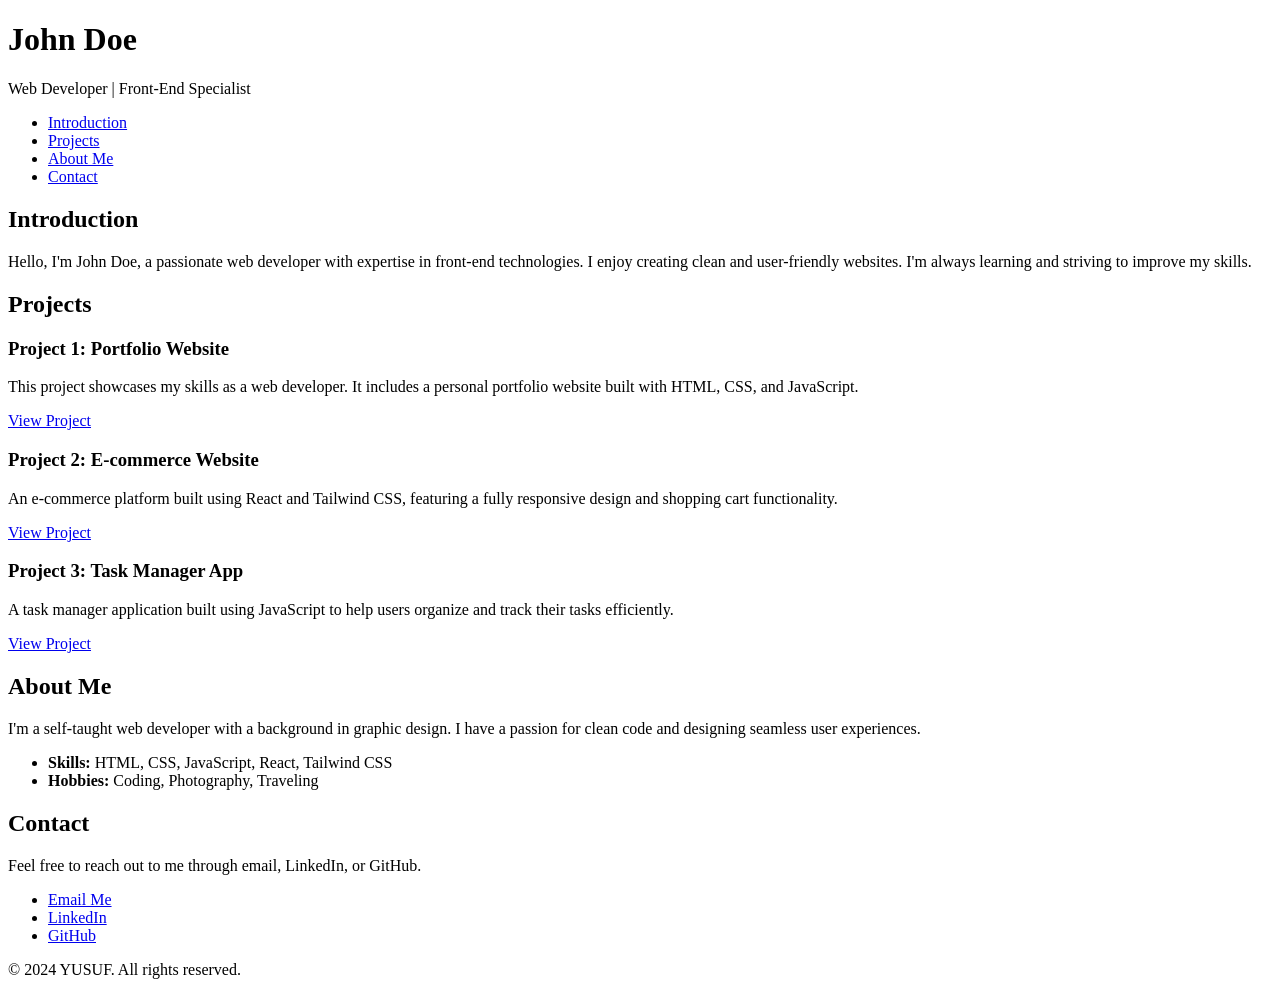
<file: portfolio/index.html>
<!DOCTYPE html>
<html lang="en">

<head>
    <meta charset="utf-8">
    <title>John Doe - Personal Portfolio</title>
    <meta name="viewport" content="width=device-width, initial-scale=1.0">
</head>

<body>
    <!-- Header Section -->
    <header>
        <h1>John Doe</h1>
        <p>Web Developer | Front-End Specialist</p>
    </header>

    <!-- Navigation Bar -->
    <nav>
        <ul>
            <li><a href="#introduction">Introduction</a></li>
            <li><a href="#projects">Projects</a></li>
            <li><a href="#about">About Me</a></li>
            <li><a href="#contact">Contact</a></li>
        </ul>
    </nav>

    <!-- Introduction Section -->
    <section id="introduction">
        <h2>Introduction</h2>
        <p>Hello, I'm John Doe, a passionate web developer with expertise in front-end technologies. I enjoy creating
            clean and user-friendly websites. I'm always learning and striving to improve my skills.</p>
    </section>

    <!-- Projects Section -->
    <section id="projects">
        <h2>Projects</h2>

        <article class="project">
            <h3>Project 1: Portfolio Website</h3>
            <p>This project showcases my skills as a web developer. It includes a personal portfolio website built with HTML,
                CSS, and JavaScript.</p>
            <a href="https://github.com/johndoe/portfolio" target="_blank">View Project</a>
        </article>

        <article class="project">
            <h3>Project 2: E-commerce Website</h3>
            <p>An e-commerce platform built using React and Tailwind CSS, featuring a fully responsive design and
                shopping cart functionality.</p>
            <a href="https://github.com/johndoe/ecommerce" target="_blank">View Project</a>
        </article>

        <article class="project">
            <h3>Project 3: Task Manager App</h3>
            <p>A task manager application built using JavaScript to help users organize and track their tasks efficiently.</p>
            <a href="https://github.com/johndoe/task-manager" target="_blank">View Project</a>
        </article>
    </section>

    <!-- About Me Section -->
    <section id="about">
        <h2>About Me</h2>
        <p>I'm a self-taught web developer with a background in graphic design. I have a passion for clean code and
            designing seamless user experiences.</p>
        <ul>
            <li><strong>Skills:</strong> HTML, CSS, JavaScript, React, Tailwind CSS</li>
            <li><strong>Hobbies:</strong> Coding, Photography, Traveling</li>
        </ul>
    </section>

    <!-- Contact Section -->
    <section id="contact">
        <h2>Contact</h2>
        <p>Feel free to reach out to me through email, LinkedIn, or GitHub.</p>
        <ul>
            <li><a href="mailto:johndoe@example.com">Email Me</a></li>
            <li><a href="https://www.linkedin.com/in/johndoe/" target="_blank">LinkedIn</a></li>
            <li><a href="https://github.com/johndoe" target="_blank">GitHub</a></li>
        </ul>
    </section>

    <!-- Footer Section -->
    <footer>
        <p>&copy; 2024 YUSUF. All rights reserved.</p>
    </footer>
</body>

</html>
</file>
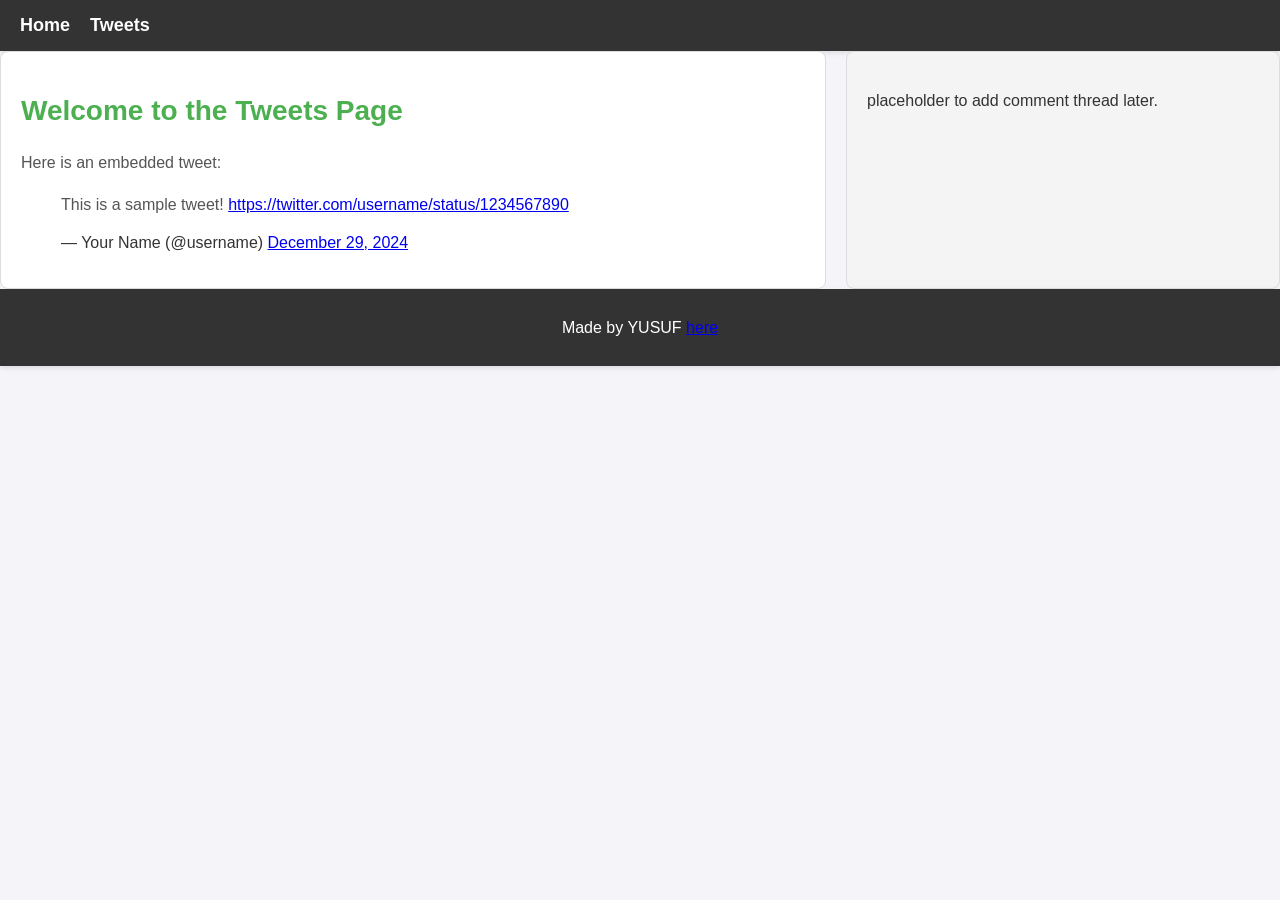
<file: css_basic/tweets.html>
<!DOCTYPE html>
<html lang="en">
  <head>
    <meta charset="UTF-8" />
    <meta name="viewport" content="width=device-width, initial-scale=1.0" />
    <title>Tweets Page</title>
    <link href="base.css" rel="stylesheet" />
    <link href="styles.css" rel="stylesheet" />
  </head>
  <body>
    <header>
      <ul>
        <li><a href="index.html">Home</a></li>
        <li><a href="tweets.html">Tweets</a></li>
      </ul>
    </header>

    <main>
      <article>
        <h1>Welcome to the Tweets Page</h1>

        <p>Here is an embedded tweet:</p>
        <!-- Embed a single tweet using Twitter's embed code -->
        <blockquote class="twitter-tweet">
          <p lang="en" dir="ltr">
            This is a sample tweet!
            <a href="https://twitter.com/username/status/1234567890"
              >https://twitter.com/username/status/1234567890</a
            >
          </p>
          &mdash; Your Name (@username)
          <a href="https://twitter.com/username/status/1234567890"
            >December 29, 2024</a
          >
        </blockquote>
        <script
          async
          src="https://platform.twitter.com/widgets.js"
          charset="utf-8"
        ></script>
      </article>

      <aside>
        <p>placeholder to add comment thread later.</p>
      </aside>
    </main>

    <footer>
      <p>
        Made by YUSUF <a href="https://www.example.com" target="_blank">here</a>
      </p>
    </footer>
  </body>
</html>
</file>
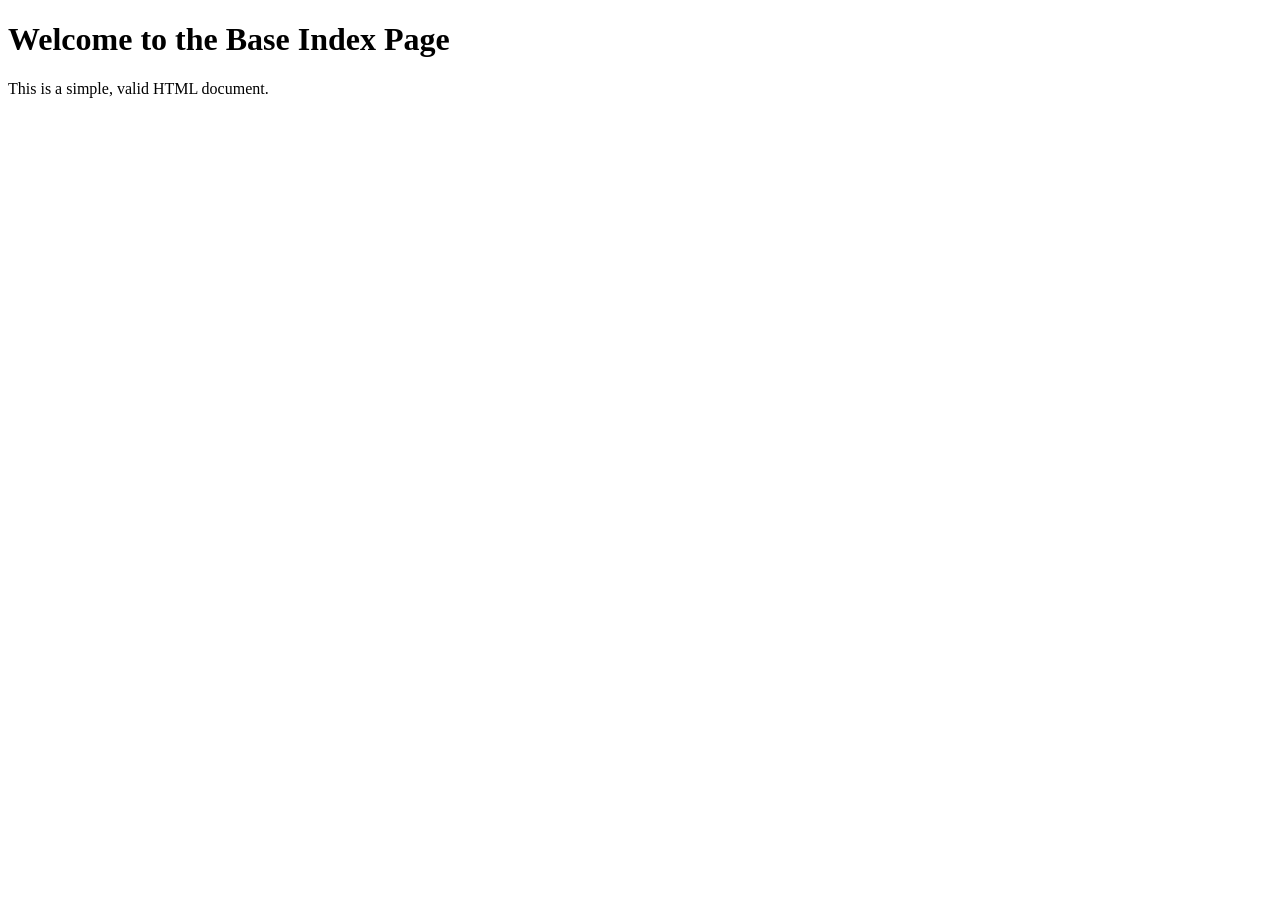
<file: html_basic/base_index.html>
<!DOCTYPE html>
<html lang="en">
  <head>
    <meta charset="UTF-8" />
    <meta name="viewport" content="width=device-width, initial-scale=1.0" />
    <title>Base Index</title>
  </head>
  <body>
    <h1>Welcome to the Base Index Page</h1>
    <p>This is a simple, valid HTML document.</p>
  </body>
</html>
</file>
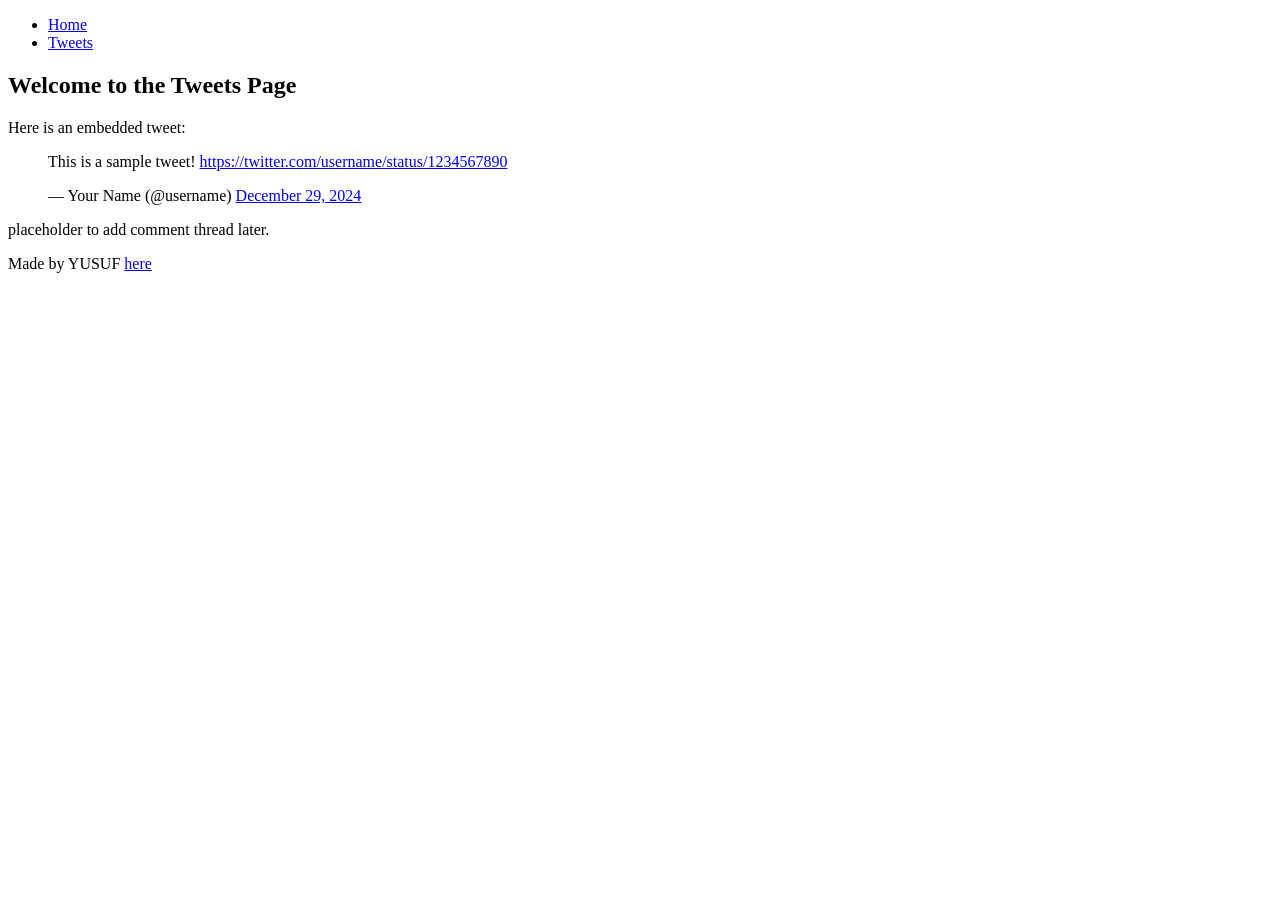
<file: html_basic/tweets.html>
<!DOCTYPE html>
<html lang="en">
<head>
  <meta charset="UTF-8">
  <meta name="viewport" content="width=device-width, initial-scale=1.0">
  <title>Tweets Page</title>
</head>
<body>
  <header>
    <ul>
      <li><a href="index.html">Home</a></li>
      <li><a href="tweets.html">Tweets</a></li>
    </ul>
  </header>
  
  <main>
    <article>
      <h1>Welcome to the Tweets Page</h1>

      <p>Here is an embedded tweet:</p>
      <!-- Embed a single tweet using Twitter's embed code -->
      <blockquote class="twitter-tweet">
        <p lang="en" dir="ltr">This is a sample tweet! <a href="https://twitter.com/username/status/1234567890">https://twitter.com/username/status/1234567890</a></p>&mdash; Your Name (@username) <a href="https://twitter.com/username/status/1234567890">December 29, 2024</a>
      </blockquote>
      <script async src="https://platform.twitter.com/widgets.js" charset="utf-8"></script>
    </article>

    <aside>
      <p>placeholder to add comment thread later.</p>
    </aside>
  </main>

  <footer>
    <p>Made by YUSUF <a href="https://www.example.com" target="_blank">here</a></p>
  </footer>
</body>
</html>
</file>
<file: css_basic/base.css>
/* base.css */
body {
    font-family: Arial, sans-serif;
    margin: 0;
    padding: 0;
    background-color: #f0f0f0;
  }
  
  h1, h2, h3 {
    color: #333;
  }
  
  p {
    line-height: 1.6;
  }
</file>
<file: css_basic/styles.css>
/* Apply Flexbox to <body> */
body {
  display: flex;
  flex-direction: column;
  margin: 0;
  padding: 0;
  font-family: Arial, sans-serif;
  background-color: #f4f4f9; /* Light grey background for the entire page */
    font-family: 'Arial', sans-serif;
    color: #333; /* Text color */
}
.logo {
    font-size: 36px; /* Make the logo bigger */
    color: #4CAF50;  /* Green color for the logo */
    font-weight: bold;
    margin-right: 10px; /* Space between the logo and the first list item */
}


/* Apply Flexbox to <main> */
main {
  display: flex;
  flex-direction: row;
  flex: auto; /* Allows <main> to adjust its size automatically */
}

/* Style for <article> */
article {
  flex: 2; /* Takes up 2/3 of the width */
  overflow-y: auto; /* Allows scrolling if content overflows */
  padding: 20px;
  background-color: #fff;
  margin-right: 20px; /* Adds space between article and aside */
}

/* Style for <aside> */
aside {
  flex: 1; /* Takes up 1/3 of the width */
  overflow-y: auto; /* Allows scrolling if content overflows */
  padding: 20px;
  background-color: #f4f4f4;
}
article h1 {
    color: #4CAF50; /* Green color for headings */
    font-size: 28px;
}

article p {
    line-height: 1.6; /* Line height for better readability */
    font-size: 16px;
    color: #555; /* Darker grey text for paragraphs */
}
button:hover, a:hover {
    background-color: #4CAF50; /* Green background on hover */
    color: white; /* White text on hover */
}
img {
    border-radius: 10px; /* Rounded corners for images */
    box-shadow: 0 4px 8px rgba(0, 0, 0, 0.1); /* Subtle shadow */
}

/* Style for <header> and <footer> */
header, footer {
  background-color: #333; /* Dark background for the header */
    color: white;  /* White text in the header */
    padding: 15px 20px;
    text-align: left;
  box-shadow: 0 2px 5px rgba(0, 0, 0, 0.1);
}
header ul {
    list-style: none;
    padding: 0;
    margin: 0;
    display: flex;
}

header ul li {
    margin-right: 20px;
}

header ul li a {
    color: white;  /* White text for links */
    text-decoration: none;
    font-size: 18px;
    font-weight: bold;
}

header ul li a:hover {
    color: #4CAF50;  /* Change color to green on hover */
}
article, aside {
    padding: 20px;
    border: 1px solid #ddd; /* Light gray border */
    border-radius: 8px; /* Rounded corners */
}

article {
    background-color: white;
    margin-right: 20px;
}

aside {
    background-color: #f4f4f4;
}

footer {
  background-color: #333; /* Same dark background for the footer */
    color: white;
    padding: 10px 20px;
    text-align: center;
}
/* Base styles for larger screens (this is the layout we set earlier) */
body.works_on_smartphone main {
  display: flex;
  flex-direction: row;
}

/* Responsive styles for small screens (mobile devices) */
@media screen and (max-width: 768px) {
  body.works_on_smartphone main {
    flex-direction: column; /* Stack article and aside vertically */
  }

  article, aside {
    flex: auto; /* Allow both article and aside to take full width */
    width: 100%;
  }

  header, footer {
    text-align: center; /* Center the text on small screens */
  }
}
</file>
